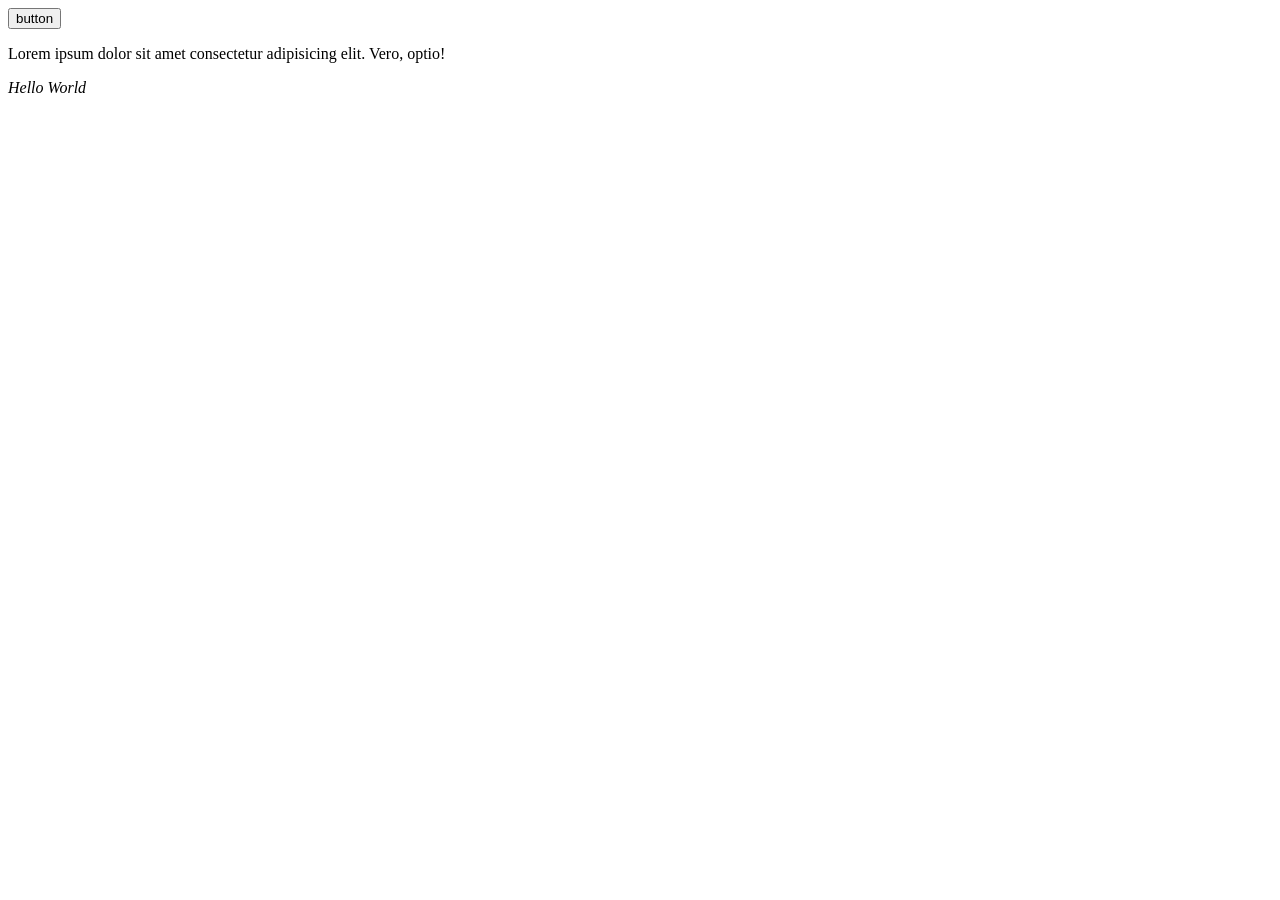
<file: 6 - DOM(1)/index.html>
<!DOCTYPE html>
<html lang="en">
<head>
    <meta charset="UTF-8">
    <meta name="viewport" content="width=device-width, initial-scale=1.0">
    <title>Document</title>
</head>
<body>
    
    <div class="container"></div>

    <button id="click-btn">button</button>

    <p class="para">Lorem ipsum dolor sit amet consectetur adipisicing elit. Vero, optio!</p>


    <div class="container-div">

        <h3>Fruits</h3>

        <ul>
            <li>Mango</li>
            <li>Orange</li>
            <li>Apple</li>
        </ul>

    </div>


    <script src="script.js"></script>
</body>
</html>
</file>
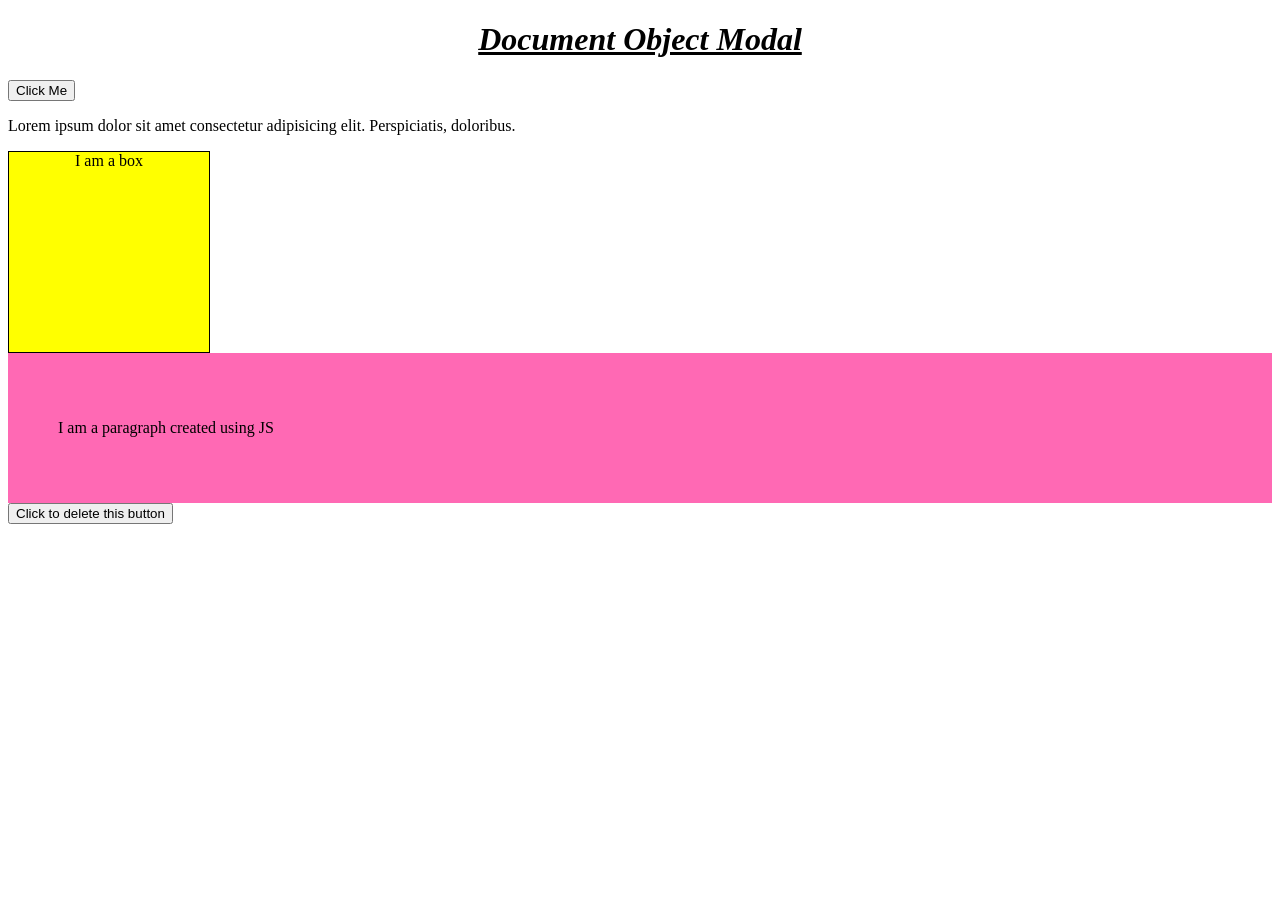
<file: 7 - DOM(2)/index.html>
<!DOCTYPE html>
<html lang="en">
<head>
    <meta charset="UTF-8">
    <meta name="viewport" content="width=device-width, initial-scale=1.0">
    <title>Document</title>
    <link rel="stylesheet" href="style.css">
</head>
<body>
    
    <button id="btn" name="myButton" class="classBtn">Click Me</button>

    <p>Lorem ipsum dolor sit amet consectetur adipisicing elit. Perspiciatis, doloribus.</p>

    
    <div class="box">
        I am a box
    </div>

   





    <div id="insertTags">



    </div>



    <button class="delete-btn">Click to delete this button</button>



    <script src="script.js"></script>
</body>
</html>
</file>
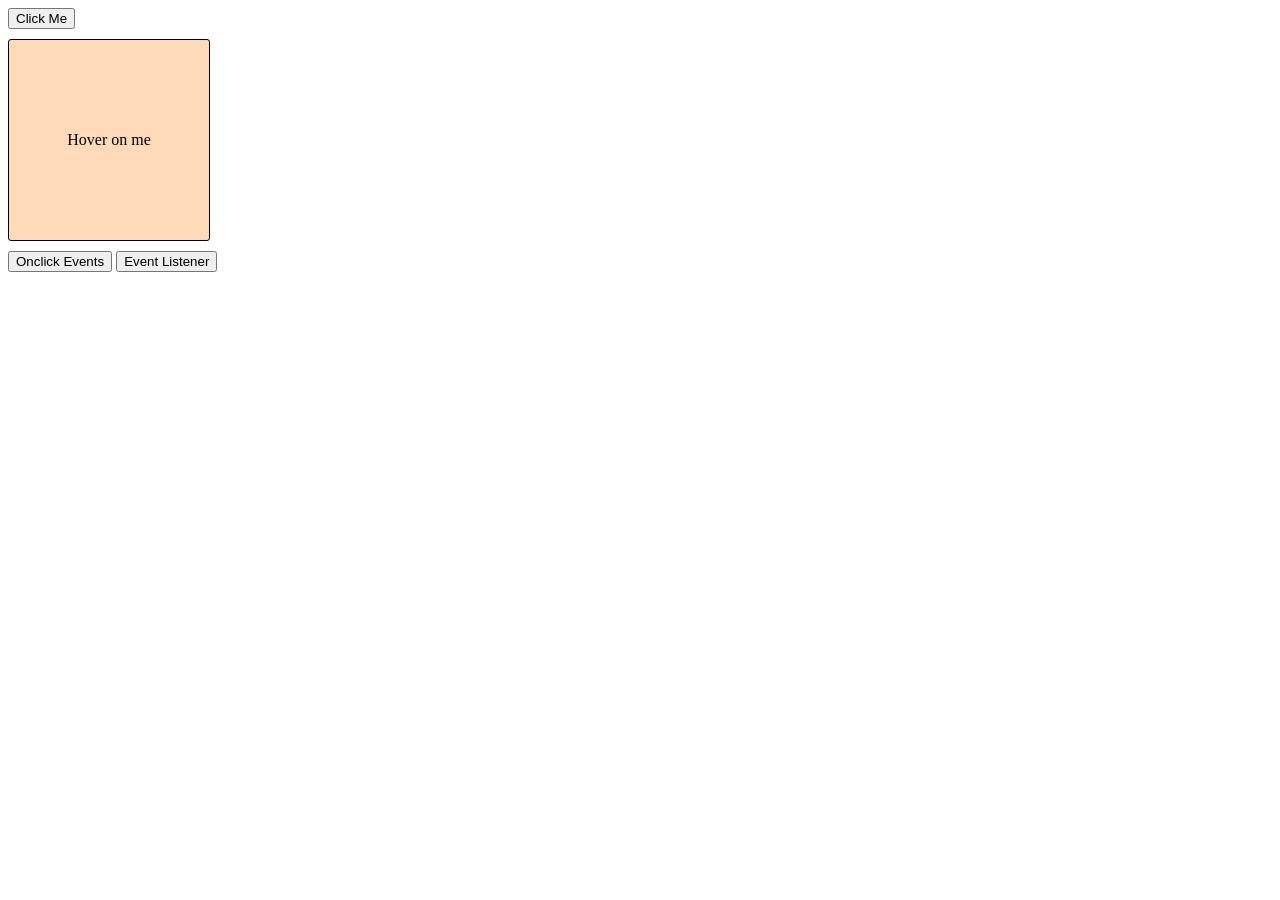
<file: 8 - Events/index.html>
<!DOCTYPE html>
<html lang="en">
<head>
    <meta charset="UTF-8">
    <meta name="viewport" content="width=device-width, initial-scale=1.0">
    <title>Document</title>
    <link rel="stylesheet" href="style.css">
</head>
<body>

    <button id="btn">Click Me</button>

    <div class="box">Hover on me</div>
    
    <button id="btnEvents">Onclick Events</button>


    <button id="Event-Listener-btn">Event Listener</button>

    <script src="script.js"></script>
</body>
</html>
</file>
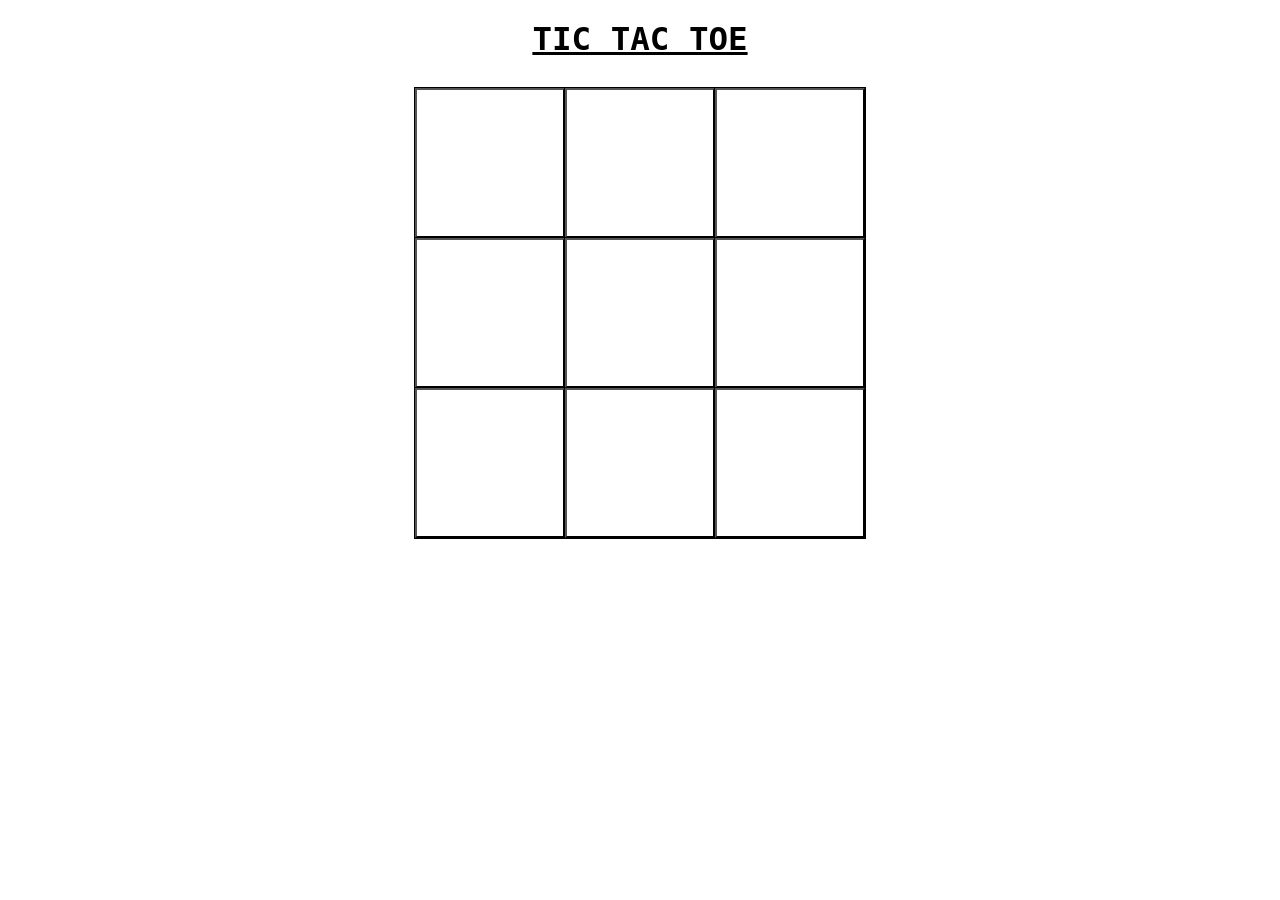
<file: 9 - Tic Tac Toe Game/index.html>
<!DOCTYPE html>
<html lang="en">
<head>
    <meta charset="UTF-8">
    <meta name="viewport" content="width=device-width, initial-scale=1.0">
    <title>Document</title>
    <link rel="stylesheet" href="style.css">
</head>
<body>
    
    <main class="main-container">

        <h1>Tic Tac Toe</h1>

    <div class="boxes">

        <button class="box"></button>
        <button class="box"></button>
        <button class="box"></button>
        <button class="box"></button>
        <button class="box"></button>
        <button class="box"></button>
        <button class="box"></button>
        <button class="box"></button>
        <button class="box"></button>

    </div>

    </main>

    <script src="scripts.js"></script>
</body>
</html>
</file>
<file: 7 - DOM(2)/style.css>
.box{
    height: 200px;
    width: 200px;
    background: red;
    border: 1px solid black;
    text-align: center;
    color: white;
}

#insertTags{
    background-color: hotpink;
    padding: 50px;
}
</file>
<file: 8 - Events/style.css>
.box{
    height: 200px;
    width: 200px;
    background-color: peachpuff;
    border: 1px solid black;
    border-radius: 3px;
    display: flex;
    justify-content: center;
    align-items: center;
    margin: 10px 0px;
}
</file>
<file: 9 - Tic Tac Toe Game/style.css>
*{
    margin: 0;
    padding: 0;
    font-family: monospace;
}

.main-container{
    display: flex;
    justify-content: center;
    flex-direction: column;
    align-items: center;
    gap: 30px;
    margin: 20px 0px;
}

.main-container h1{
    text-transform: uppercase;
    text-decoration: underline;
    font-size: 2.5rem;
}

.boxes{
    width: 100%;
    max-width: 450px;
    display: flex;
    flex-wrap: wrap;
}

.boxes .box{
    height: 150px;
    max-width: 33.33%;
    width: 150px;
    outline: 1px solid black;
    cursor: pointer;
    display: flex;
    justify-content: center;
    align-items: center;
    font-size: 5rem;
    background: white;
    color: black;
    border-color: black;
}
</file>
